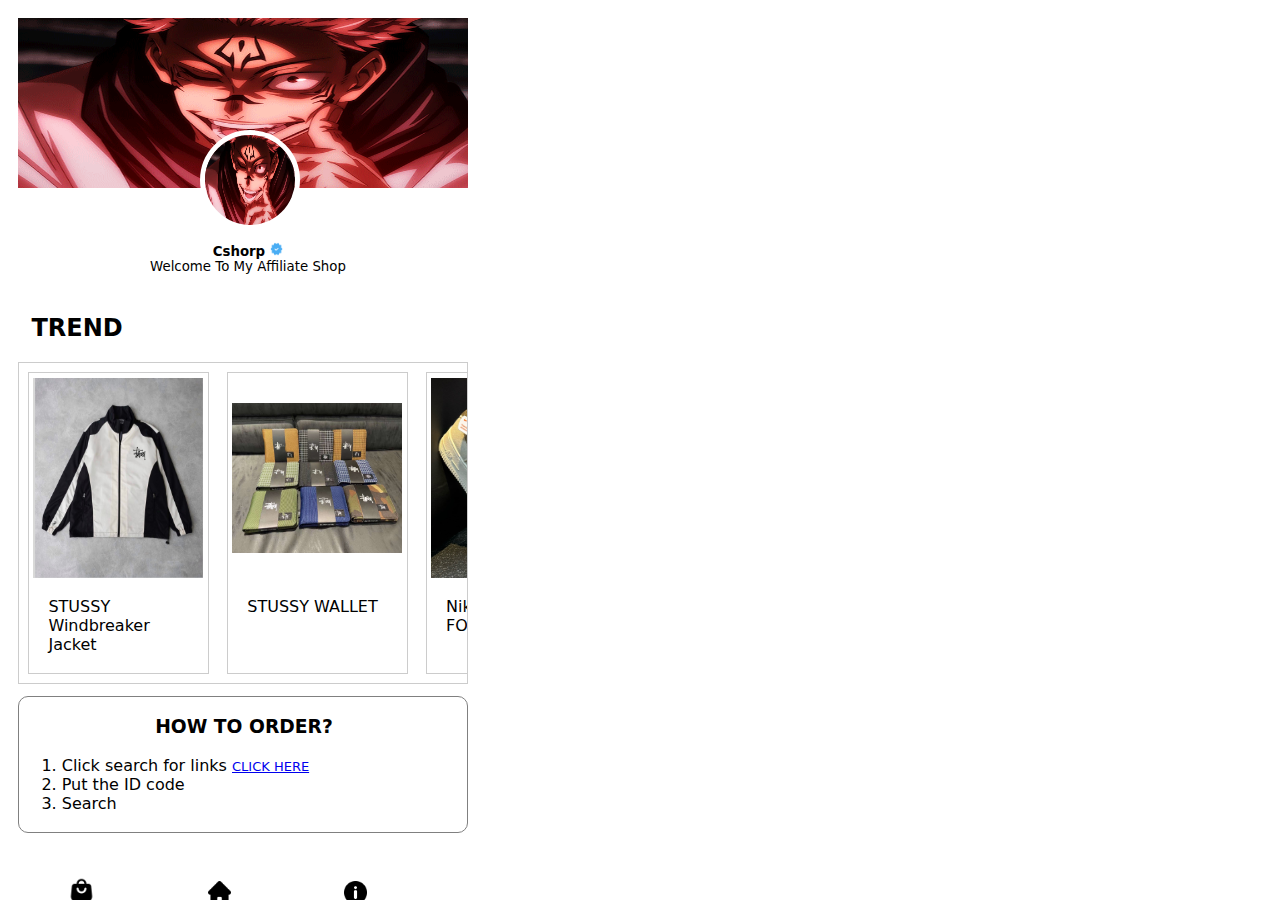
<file: index.html>
<!DOCTYPE html>
<html lang="en">
<head>
    <meta charset="UTF-8">
    <meta name="viewport" content="width=device-width, initial-scale=1.0">
    <title>CHORP</title>
    <link rel="stylesheet" href="css/style.css">
    <link rel="icon" type="image/png" href="images/shopping-bag.png">
</head>
<body>
  <nav>
    <ul>
      <li><a href="shop.html"><img src="images/shop.png" alt="Home" class="navicon" style="width: 6%;"></a></li> 
      <li><a href="index.html"><img src="images/home (1).png" alt="Home" class="navicon"></a></li> 
      <li><a href="info.html"><img src="images/info-button.png" alt="Home" class="navicon"></a></li> 
    </ul>
  </nav>
    <div class="header" id="header">
        <img src="images/banner.gif" alt="">
    </div>
    <div class="profile" id="profile">
        <img class="pfp" src="images/banner.gif" alt="">
    </div>
    <div class="info" id="info">
        <h4>Cshorp <img src="images/verified.png" alt="check"></h4>
        <p>welcome to my affiliate shop</p>
    </div>
    <div class="trend" id="trend">
        <h2>TREND</h2>
    </div>
    <div class="products" id="products">
        <div class="item">
            <a target="_blank" href="https://shope.ee/4AaOdXSGMZ">
              <img src="products/2.jpg" alt="Cinque Terre" width="600" height="400">
            </a>
            <div class="desc">STUSSY Windbreaker Jacket</div>
          </div>
          <div class="item">
            <a target="_blank" href="https://shope.ee/4Aa1dXtkZa">
              <img src="products/3.jpg" alt="Cinque Terre" width="600" height="400">
            </a>
            <div class="desc">STUSSY WALLET</div>
          </div>
          <div class="item">
            <a target="_blank" href="https://shope.ee/9Uamnhd32Z">
              <img src="products/4.jpg" alt="Cinque Terre" width="600" height="400">
            </a>
            <div class="desc">Nike AF1 STUSSY FOSSIL</div>
          </div>
    </div>
    <div class="note" id="note">
      <br>
      <h3>HOW TO ORDER?</h3>
      <br>
      <p>1. Click search for links <a href="shop.html">CLICK HERE</a></p>
      <p>2. Put the ID code</p>
      <p>3. Search</p>
      <br>
    </div>
</body>
</html>
</file>
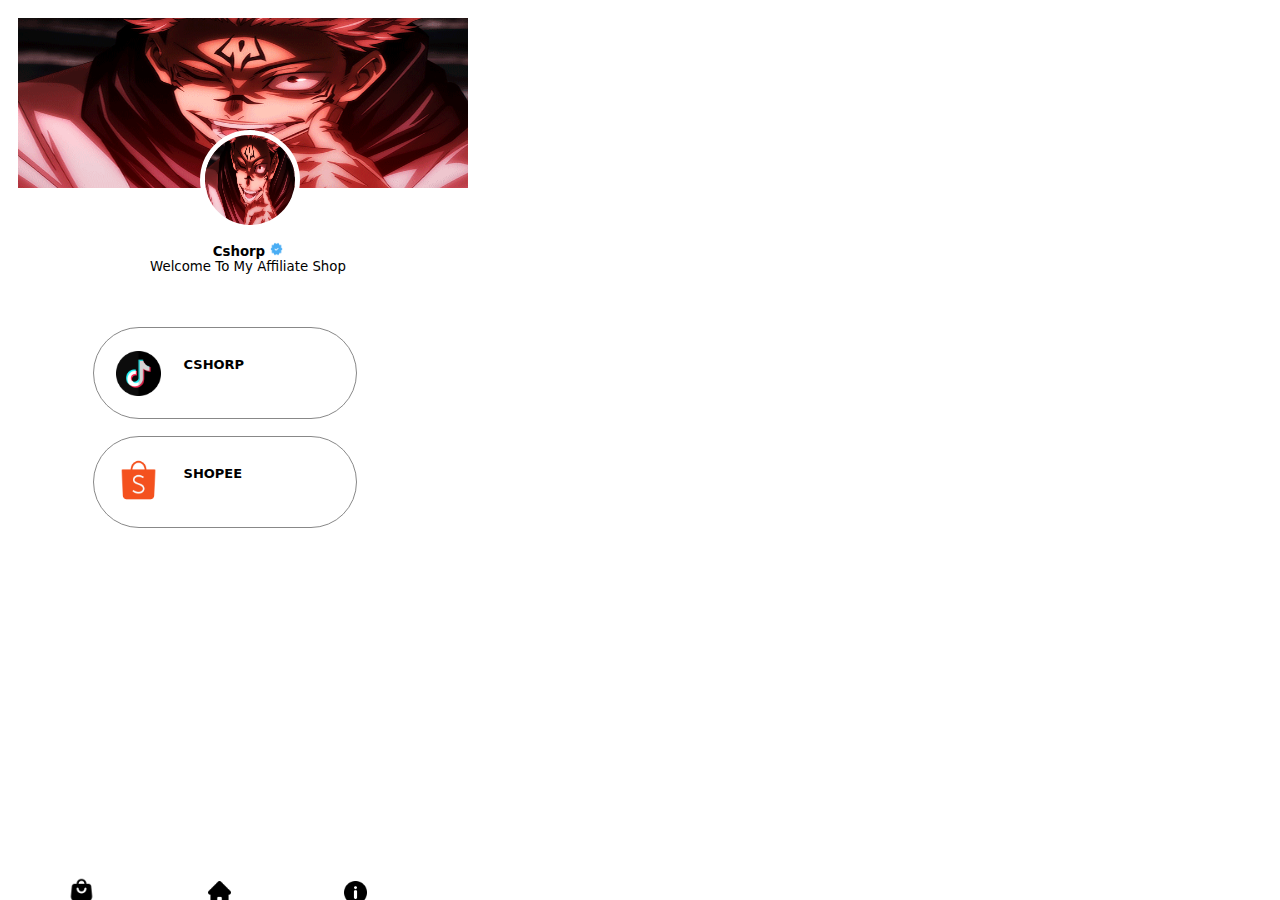
<file: info.html>
<!DOCTYPE html>
<html lang="en">
<head>
    <meta charset="UTF-8">
    <meta name="viewport" content="width=device-width, initial-scale=1.0">
    <title>CHORP</title>
    <link rel="stylesheet" href="css/style.css">
    <link rel="icon" type="image/png" href="images/shopping-bag.png">
</head>
<body>
  <nav>
    <ul>
      <li><a href="shop.html"><img src="images/shop.png" alt="Home" class="navicon" style="width: 6%;"></a></li> 
      <li><a href="index.html"><img src="images/home (1).png" alt="Home" class="navicon"></a></li> 
      <li><a href="info.html"><img src="images/info-button.png" alt="Home" class="navicon"></a></li> 
    </ul>
  </nav>
  <div class="header" id="header">
    <img src="images/banner.gif" alt="">
    </div>
    <div class="profile" id="profile">
        <img class="pfp" src="images/banner.gif" alt="">
    </div>
    <div class="info" id="info">
        <h4>Cshorp <img src="images/verified.png" alt="check"></h4>
        <p>welcome to my affiliate shop</p>
    </div>
    <div class="socialmedia">
        <div class="socialicon"><a class="icona" href="https://www.tiktok.com/@cshorrp"><img src="images/tik-tok.png" alt=""><span>CSHORP</span></a></div>
        <div class="socialicon"><a class="icona" href="https://ph.shp.ee/453alux?smtt=0.0.9"><img src="images/icons8-shopee-512.png" alt=""><span>SHOPEE</span></a></div>
    </div>
</body>
</html>
</file>
<file: css/style.css>
*{
    padding: 0;
    margin: 0;
    box-sizing: border-box;
    width: 450px;
    scrollbar-width: thin;
    scrollbar-color: var(--scroll-bar-color) var(--scroll-bar-bg-color);
}
*::-webkit-scrollbar {
    width: 6px;
}

*::-webkit-scrollbar-track {
    background: var(--scroll-bar-bg-color);
    border-radius: 10px;
}

*::-webkit-scrollbar-thumb {
    background-color: var(--scroll-bar-color);
    border-radius: 10px;
}

* {
    scrollbar-width: thin;
    scrollbar-color: var(--scroll-bar-color) var(--scroll-bar-bg-color);
}

*::-webkit-scrollbar-thumb:hover {
    background-color: #555;
}
body{
    padding: 4%;
    font-family: system-ui, -apple-system, BlinkMacSystemFont, 'Segoe UI', Roboto, Oxygen, Ubuntu, Cantarell, 'Open Sans', 'Helvetica Neue', sans-serif;
}
.header img{
    width: 100%;
    height: 170px;
}
.profile{
    text-align: center;
}
.pfp{
    border-radius: 1000px;
    width: 100px;
    height: 100px;
    position: absolute;
    top: 130px;
    left: 200px;
    border: 5px solid white;
}
.info{
    position: relative;
    text-align: center;
    top: 50px;
    left: 5px;
}
.info img{
    left: 500px;
    width: 3%;
    height: auto;
}
.info{
    font-size: smaller;
    text-transform: capitalize;
}
.trend h2{
    margin-top: 20%;
    margin-left: 3%;
}
.products {
    border: 1px solid #ccc;
    margin-top: 5%;
    display: flex;
    overflow-y: auto;
    scrollbar-width: thin;
    scrollbar-color: #888 #f1f1f1;
}

.products::-webkit-scrollbar {
    width: 8px;
}

.products::-webkit-scrollbar-track {
    background: #f1f1f1;
}

.products::-webkit-scrollbar-thumb {
    background-color: #888;
    border-radius: 4px;
}

.products::-webkit-scrollbar-thumb:hover {
    background-color: #555;
}

div.item {
    margin: 2%;
    border: 1px solid #ccc;
    float: left;
    width: 250px;
    padding: 1%;
}

div.item:hover {
    border: 1px solid #777;
}

div.item img {
    width: 170px;
    height: 200px;
}

div.desc {
    padding: 15px;
    text-align: left;
    width: 100%;
}
.note{
    text-align: center;
    border: 1px solid gray;
    border-radius: 10px;
    margin-top: 3%;
    margin-bottom: 10%;
}
.note p{
    text-align: justify;
    margin-left: 5%;
}
a{
    font-size: small;
}

nav{
    background-color: white;
    position: fixed;
    margin: -4%;
    bottom: 2%;
    text-align: center;
    padding: 2%;

}
.navicon{
    width: 5%;
    height: auto;
    margin-left: 12%;
    margin-right: 12%;
}
li{
    list-style: none;
    display: inline;
    
}
.socialmedia{
    margin-top: 25%;
    margin-left: 18%;
    width: 80%;
    margin-bottom: -50%;
}
.socialmedia a{
    text-decoration: none;
    font-family: system-ui, -apple-system, BlinkMacSystemFont, 'Segoe UI', Roboto, Oxygen, Ubuntu, Cantarell, 'Open Sans', 'Helvetica Neue', sans-serif;
    font-weight: bolder;
    color: black;
    display: flex;
    
}
.socialicon{
    border:1px solid #888;
    width: 80%;
    height: auto;
    margin-top: 5%;
    border-radius: 50px;

}
span{
    margin-top: 6.5%;
}
.socialicon img{
    margin: 5%;
    width: 10%;
    height: auto;
}
@media only screen and (min-width: 390px) and (max-width: 400px) {
    * {
        width: 100%;
    }

    .pfp {
        width: 100px;
        height: 100px;
        top: 140px;
        left: calc(50% - 50px); 
    }

    .trend h2 {
        font-size: medium; 
    }

    .info {
        margin-left: 2%; 
        font-size: small;
    }

    object {
        width: 100%;
        height: 850px;
    }
}

@media only screen and (min-width: 401px) and (max-width: 600px) {
    * {
        width: 100%;
    }

    .pfp {
        width: 100px;
        height: 100px;
        top: 140px;
        left: calc(50% - 50px); 
    }

    .info {
        margin-left: 1%; 
        font-size: small;
    }

    object {
        width: 100%;
        height: 850px; 
    }
}
</file>
